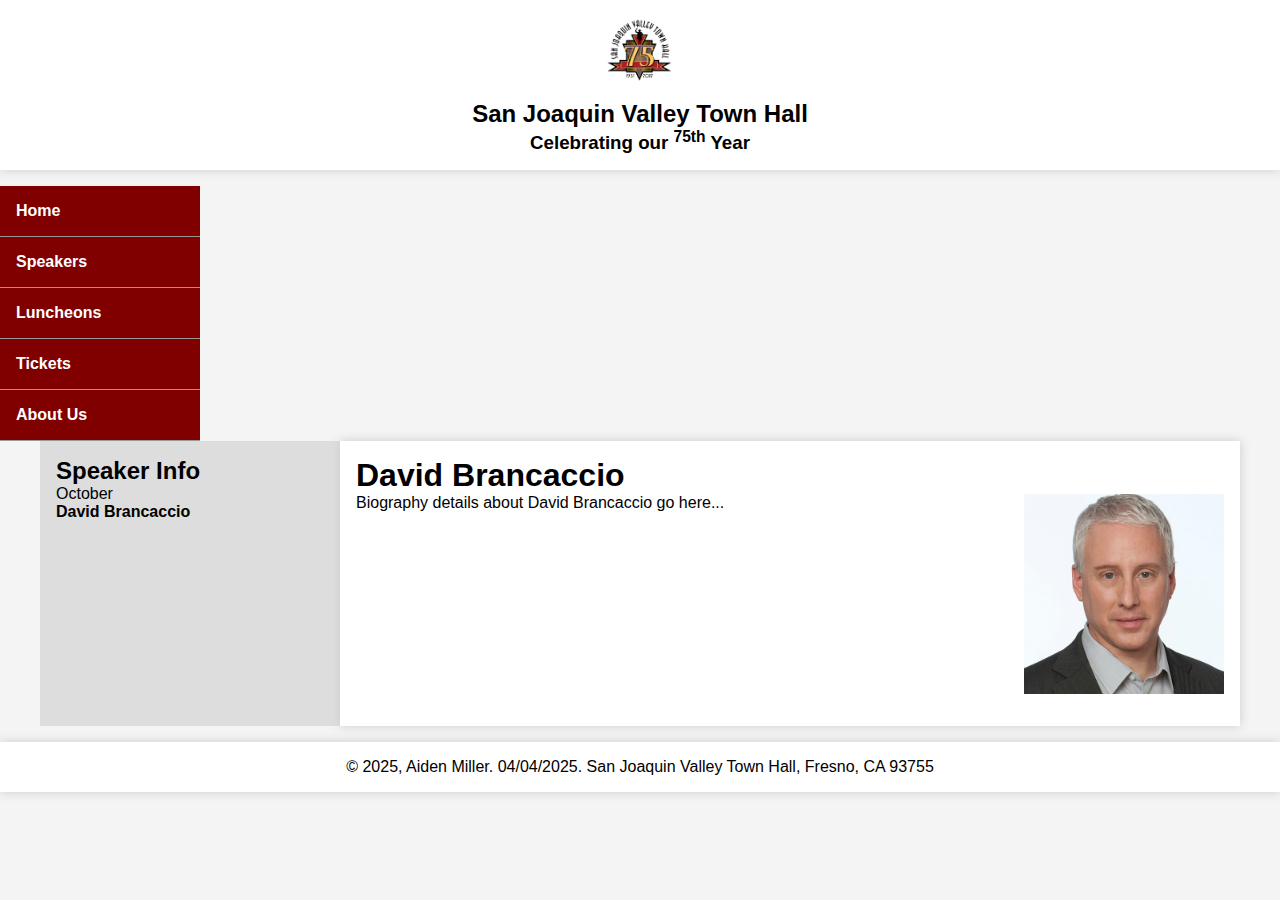
<file: brancaccio.html>
<!DOCTYPE html>
<html lang="en">
<head>
  <meta charset="UTF-8">
  <title>David Brancaccio</title>
  <link rel="stylesheet" href="main.css">
</head>
<body>

  <header>
    <img 
      src="town_hall_logo-2266765493.png"
      alt="Town Hall Logo"
      height="80"
    >
    <h2>San Joaquin Valley Town Hall</h2>
    <h3>Celebrating our <sup>75th</sup> Year</h3>
  </header>

  <nav id="nav_menu">
    <ul>
      <li><a href="index.html">Home</a></li>
      <li><a href="speakers.html">Speakers</a></li>
      <li><a href="luncheons.html">Luncheons</a></li>
      <li><a href="tickets.html">Tickets</a></li>
      <li>
        <a href="#">About Us</a>
        <ul>
          <li><a href="#">Our History</a></li>
          <li><a href="#">Board of Directors</a></li>
          <li><a href="#">Past Speakers</a></li>
          <li><a href="#">Contact Info</a></li>
        </ul>
      </li>
    </ul>
  </nav>

  <div class="container">
    <aside>
      <h2>Speaker Info</h2>
      <p>October<br><strong>David Brancaccio</strong></p>
    </aside>

    <main>
      <h1>David Brancaccio</h1>
      <img 
        src="Brancaccio_David_AIF2018_0-30255154.jpg"
        alt="David Brancaccio"
        width="200"
        class="float-right"
      >
      <p>
        Biography details about David Brancaccio go here...
      </p>
    </main>
  </div>

  <footer>
    <p>
      &copy; 2025, Aiden Miller. 04/04/2025.
      San Joaquin Valley Town Hall, Fresno, CA 93755
    </p>
  </footer>

</body>
</html>
</file>
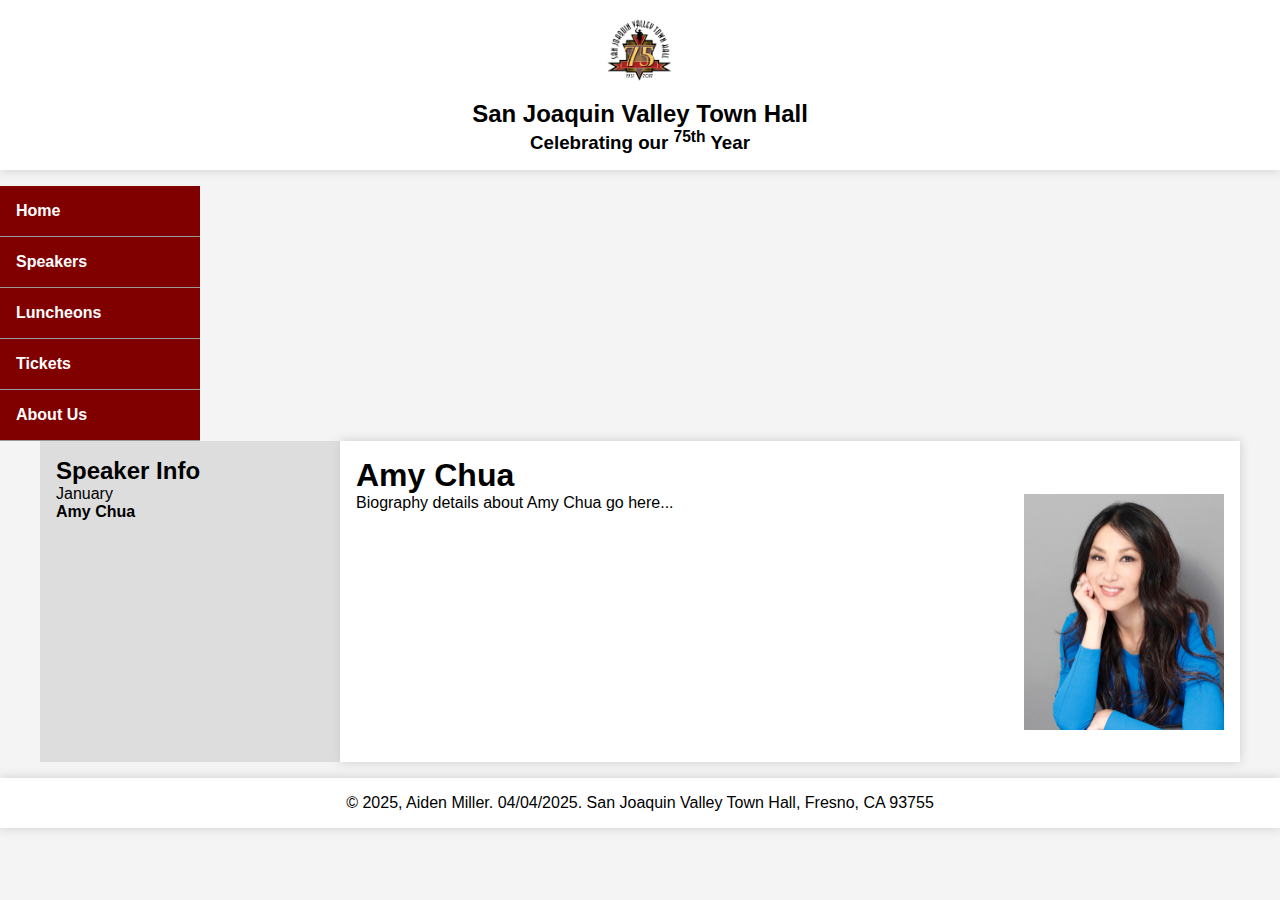
<file: chua.html>
<!DOCTYPE html>
<html lang="en">
<head>
  <meta charset="UTF-8">
  <title>Amy Chua</title>
  <link rel="stylesheet" href="main.css">
</head>
<body>

  <header>
    <img 
      src="town_hall_logo-2266765493.png"
      alt="Town Hall Logo"
      height="80"
    >
    <h2>San Joaquin Valley Town Hall</h2>
    <h3>Celebrating our <sup>75th</sup> Year</h3>
  </header>

  <nav id="nav_menu">
    <ul>
      <li><a href="index.html">Home</a></li>
      <li><a href="speakers.html">Speakers</a></li>
      <li><a href="luncheons.html">Luncheons</a></li>
      <li><a href="tickets.html">Tickets</a></li>
      <li>
        <a href="#">About Us</a>
        <ul>
          <li><a href="#">Our History</a></li>
          <li><a href="#">Board of Directors</a></li>
          <li><a href="#">Past Speakers</a></li>
          <li><a href="#">Contact Info</a></li>
        </ul>
      </li>
    </ul>
  </nav>

  <div class="container">
    <aside>
      <h2>Speaker Info</h2>
      <p>January<br><strong>Amy Chua</strong></p>
    </aside>

    <main>
      <h1>Amy Chua</h1>
      <img
        src="08I5184-copy-crop-300-dpi-4233328524.jpg"
        alt="Amy Chua"
        width="200"
        class="float-right"
      >
      <p>
        Biography details about Amy Chua go here...
      </p>
    </main>
  </div>

  <footer>
    <p>
      &copy; 2025, Aiden Miller. 04/04/2025.
      San Joaquin Valley Town Hall, Fresno, CA 93755
    </p>
  </footer>

</body>
</html>
</file>
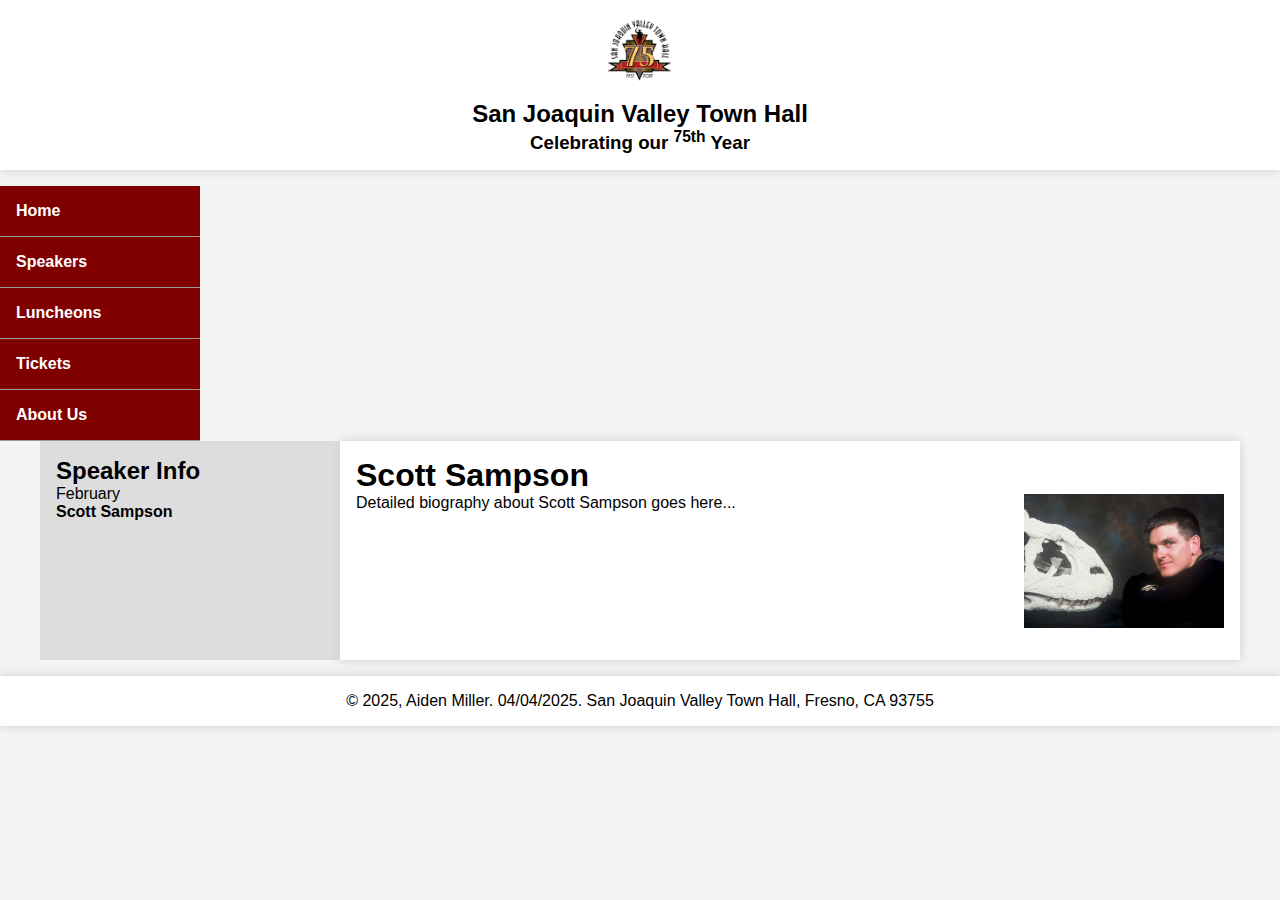
<file: sampson.html>
<!DOCTYPE html>
<html lang="en">
<head>
  <meta charset="UTF-8">
  <title>Scott Sampson</title>
  <link rel="stylesheet" href="main.css">
</head>
<body>

  <header>
    <img 
      src="town_hall_logo-2266765493.png"
      alt="Town Hall Logo"
      height="80"
    >
    <h2>San Joaquin Valley Town Hall</h2>
    <h3>Celebrating our <sup>75th</sup> Year</h3>
  </header>

  <nav id="nav_menu">
    <ul>
      <li><a href="index.html">Home</a></li>
      <li><a href="speakers.html">Speakers</a></li>
      <li><a href="luncheons.html">Luncheons</a></li>
      <li><a href="tickets.html">Tickets</a></li>
      <li>
        <a href="#">About Us</a>
        <ul>
          <li><a href="#">Our History</a></li>
          <li><a href="#">Board of Directors</a></li>
          <li><a href="#">Past Speakers</a></li>
          <li><a href="#">Contact Info</a></li>
        </ul>
      </li>
    </ul>
  </nav>

  <div class="container">
    <aside>
      <h2>Speaker Info</h2>
      <p>February<br><strong>Scott Sampson</strong></p>
    </aside>

    <main>
      <h1>Scott Sampson</h1>
      <img
        src="sampson-image-credit---jedrzej-borowczykjpg-3913820ffdb37c38-1049165177.jpg"
        alt="Scott Sampson"
        width="200"
        class="float-right"
      >
      <p>
        Detailed biography about Scott Sampson goes here...
      </p>
    </main>
  </div>

  <footer>
    <p>
      &copy; 2025, Aiden Miller. 04/04/2025.
      San Joaquin Valley Town Hall, Fresno, CA 93755
    </p>
  </footer>

</body>
</html>
</file>
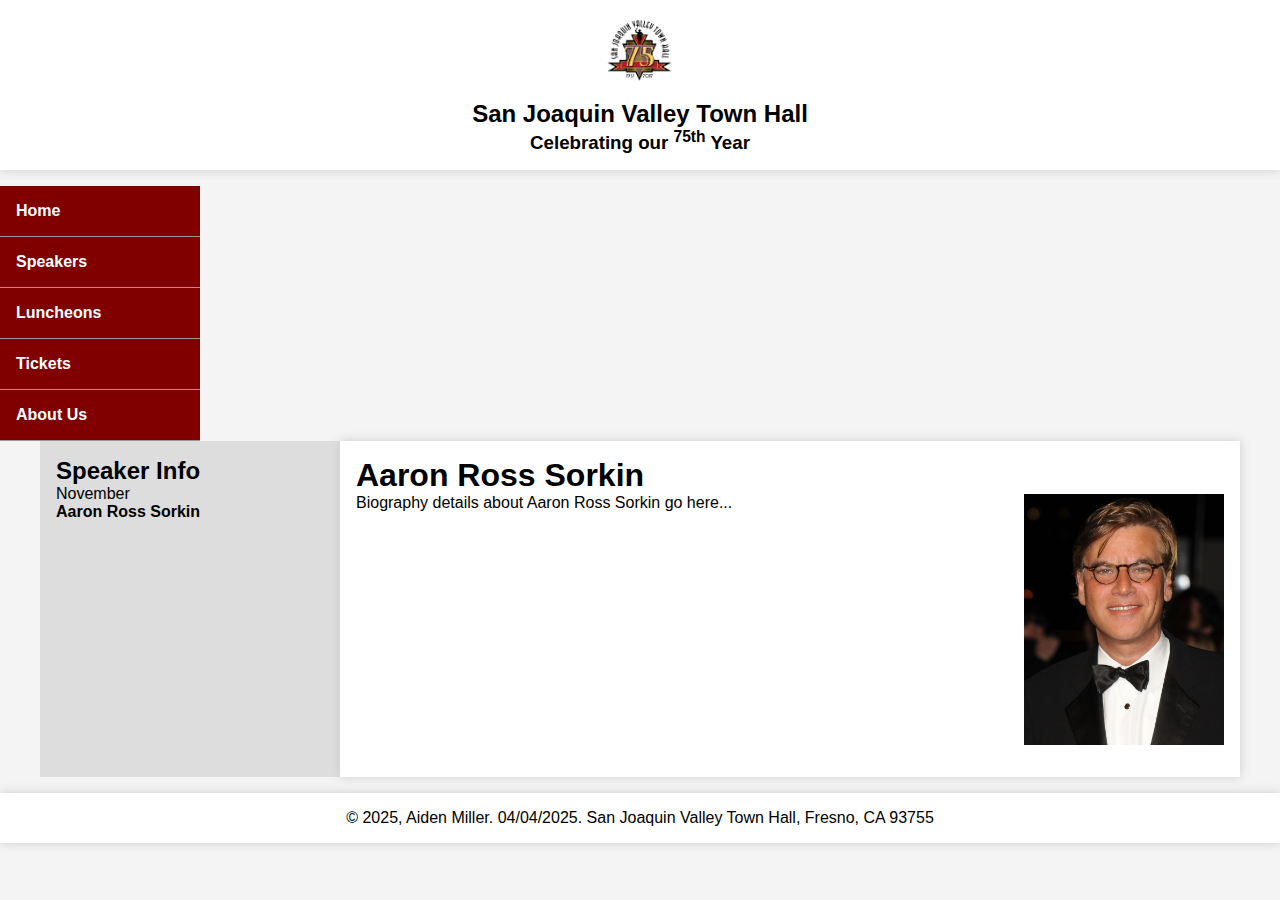
<file: sorkin.html>
<!DOCTYPE html>
<html lang="en">
<head>
  <meta charset="UTF-8">
  <title>Aaron Ross Sorkin</title>
  <link rel="stylesheet" href="main.css">
</head>
<body>

  <header>
    <img 
      src="town_hall_logo-2266765493.png"
      alt="Town Hall Logo"
      height="80"
    >
    <h2>San Joaquin Valley Town Hall</h2>
    <h3>Celebrating our <sup>75th</sup> Year</h3>
  </header>

  <nav id="nav_menu">
    <ul>
      <li><a href="index.html">Home</a></li>
      <li><a href="speakers.html">Speakers</a></li>
      <li><a href="luncheons.html">Luncheons</a></li>
      <li><a href="tickets.html">Tickets</a></li>
      <li>
        <a href="#">About Us</a>
        <ul>
          <li><a href="#">Our History</a></li>
          <li><a href="#">Board of Directors</a></li>
          <li><a href="#">Past Speakers</a></li>
          <li><a href="#">Contact Info</a></li>
        </ul>
      </li>
    </ul>
  </nav>

  <div class="container">
    <aside>
      <h2>Speaker Info</h2>
      <p>November<br><strong>Aaron Ross Sorkin</strong></p>
    </aside>

    <main>
      <h1>Aaron Ross Sorkin</h1>
      <img
        src="aaron-sorkin-63cf7049-dcf6-4171-90fc-8d463321a80-resize-750-1757523802.jpg"
        alt="Aaron Sorkin"
        width="200"
        class="float-right"
      >
      <p>
        Biography details about Aaron Ross Sorkin go here...
      </p>
    </main>
  </div>

  <footer>
    <p>
      &copy; 2025, Aiden Miller. 04/04/2025.
      San Joaquin Valley Town Hall, Fresno, CA 93755
    </p>
  </footer>

</body>
</html>
</file>
<file: main.css>
/* main.css */

/* Basic reset + body defaults */
* {
  margin: 0;
  padding: 0;
  box-sizing: border-box;
}
body {
  font-family: Arial, sans-serif;
  background-color: #f4f4f4;
}

/* Header */
header {
  text-align: center;
  background: #fff;
  padding: 1rem;
  box-shadow: 0 0 10px #ccc;
  margin-bottom: 1rem;
}

/* Container for aside + main */
.container {
  display: flex;
  max-width: 1200px;
  margin: 0 auto;
}

/* Aside column */
aside {
  width: 25%;
  background-color: #ddd;
  padding: 1rem;
  box-sizing: border-box;
}

/* Main content column */
main {
  width: 75%;
  background-color: #fff;
  padding: 1rem;
  box-shadow: 0 0 10px #ccc;
}

/* Footer */
footer {
  text-align: center;
  background: #fff;
  padding: 1rem;
  margin-top: 1rem;
  box-shadow: 0 0 10px #ccc;
}

/* ===== VERTICAL NAV MENU ===== */

#nav_menu ul {
  list-style: none;          /* no default bullets */
  background-color: #800000; /* dark red */
  width: 200px;              /* fixed width for vertical menu */
  margin: 0;
  padding: 0;
  position: relative;
}

/* Each main menu item stacks vertically */
#nav_menu ul li {
  position: relative;  /* needed for the submenu's absolute positioning */
}

/* Links fill the full width */
#nav_menu ul li a {
  display: block;
  padding: 1em;
  color: #fff;
  text-decoration: none;
  font-weight: bold;
  border-bottom: 1px solid #999; /* optional divider line */
}

/* Hover effect for top-level items */
#nav_menu ul li a:hover {
  background-color: #a00000;
}

/* Current page highlight */
#nav_menu a.current {
  background-color: #ffcc00;
  color: #800000;
}

/* Submenu hidden by default */
#nav_menu ul ul {
  display: none;
  position: absolute;
  top: 0;
  left: 200px; /* fly out to the right edge of the main menu */
  width: 150px;
  background-color: #800000;
}

/* Submenu items also stack vertically */
#nav_menu ul ul li {
  width: 100%;
}

/* Submenu hover styling */
#nav_menu ul ul li a {
  padding: 0.8em;
  border-bottom: 1px solid #999;
}

/* Show submenu on hover over the parent <li> */
#nav_menu li:hover ul {
  display: block;
}

/* Circle bullets for the bottom list on index.html */
.circle-bullets {
  list-style-type: circle;
  margin: 1rem 2rem;
}

/* Float-right helper (for images in speaker pages) */
.float-right {
  float: right;
  margin: 0 0 1rem 1rem;
}
</file>
